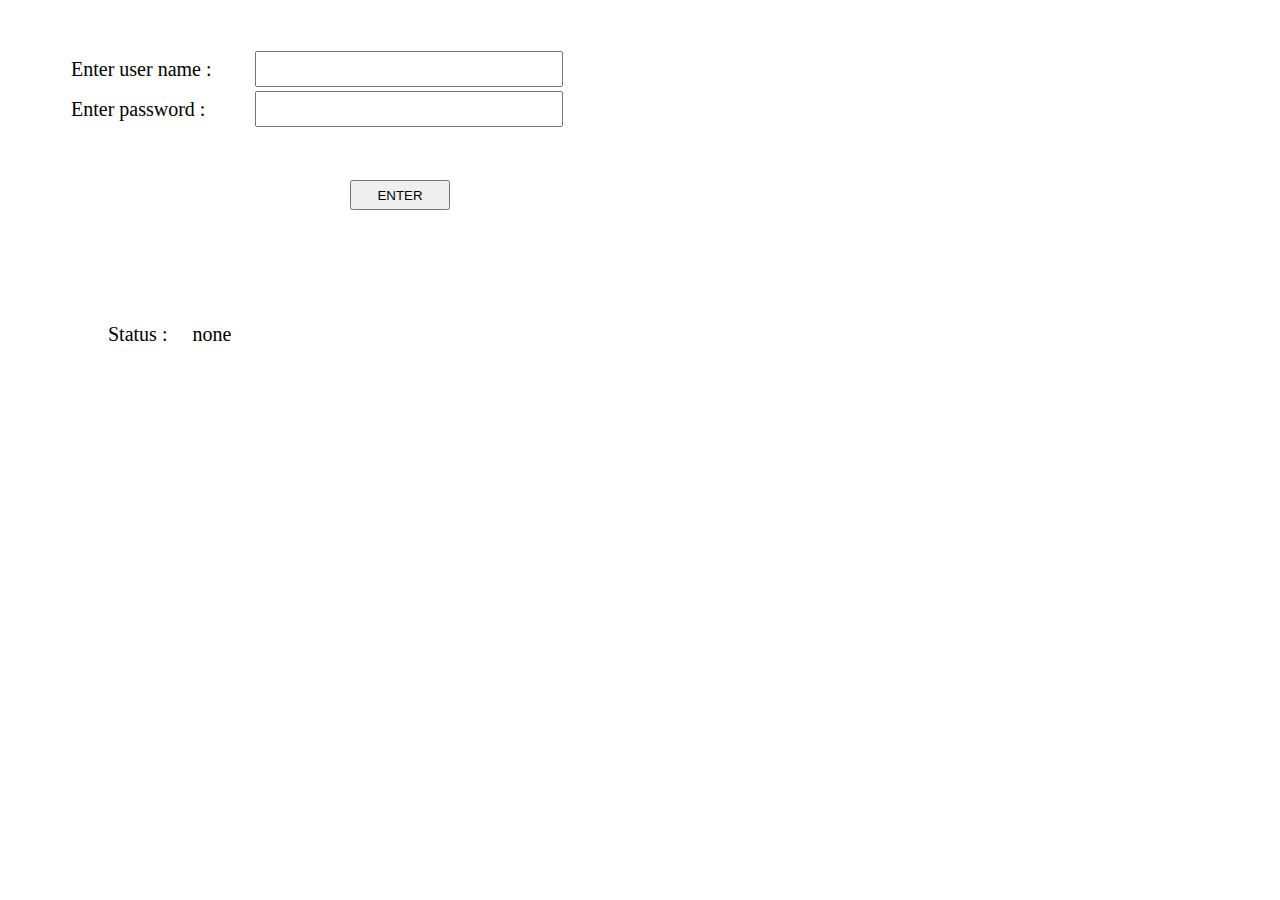
<file: src/main/webapp/admin/new_admin.html>
<!--
To change this license header, choose License Headers in Project Properties.
To change this template file, choose Tools | Templates
and open the template in the editor.
-->
 <!DOCTYPE html> 
<html>
    <head>
        <title>ADMIN</title>
        <meta charset="UTF-8">
        <meta name="viewport" content="width=device-width, initial-scale=1.0">
        <link rel="stylesheet" type="text/css" href="button.css">
        <script>
            var request;
            function enterInfo() {
                var name = document.add.username.value;
                var pass = document.add.password.value;
                var url = "new_admin.jsp?x=" + name+"&y="+pass;     //passing parameters to jsp page
         
                
                if (window.XMLHttpRequest) {
                    request = new XMLHttpRequest();
                }
                else if (window.ActiveXObject) {
                    request = new ActiveXObject("Microsoft.XMLHTTP");
                }
                try {
                    request.onreadystatechange = function () {
                        if (request.readyState == 4) {
                            var val = request.responseText;
                            document.getElementById('info').innerHTML = val;
                        }
                    }//end of function  
                    request.open("GET", url, true);
                    request.send();
                } catch (e) {
                    alert("Unable to connect to server");
                }
            }
        </script>  

    </head>
    
    <body>
       
        <form name="add"> 
            <table style="padding:40px;padding-bottom: 10px">
                
                <tr>
                    <td style="width:200px;margin:100px"><label class="mylabel">Enter user name :</label></td><td style="width:400px;"> <input type="text"  name="username" required style="height:30px;width:300px"/></td>
                </tr>
                <tr>
                    <td style="width:200px;margin:100px"><label class="mylabel">Enter password :</label> </td><td style="width:400px;"> <input type="text"  name="password" required style="height:30px;width:300px"/></td>
                </tr>
                <tr>
                    <td colspan=2 style="padding-left:300px;padding-top: 50px"><input style="width:100px;height: 30px" type="button" value="ENTER" onclick="enterInfo()"></td>
                </tr>
            </table>
        </form>  
        
        <div style="padding: 100px;font-size: 20px"> Status  : <span id="info" style="padding-left: 20px">none</span>  </div>
    </body>
</html>
</file>
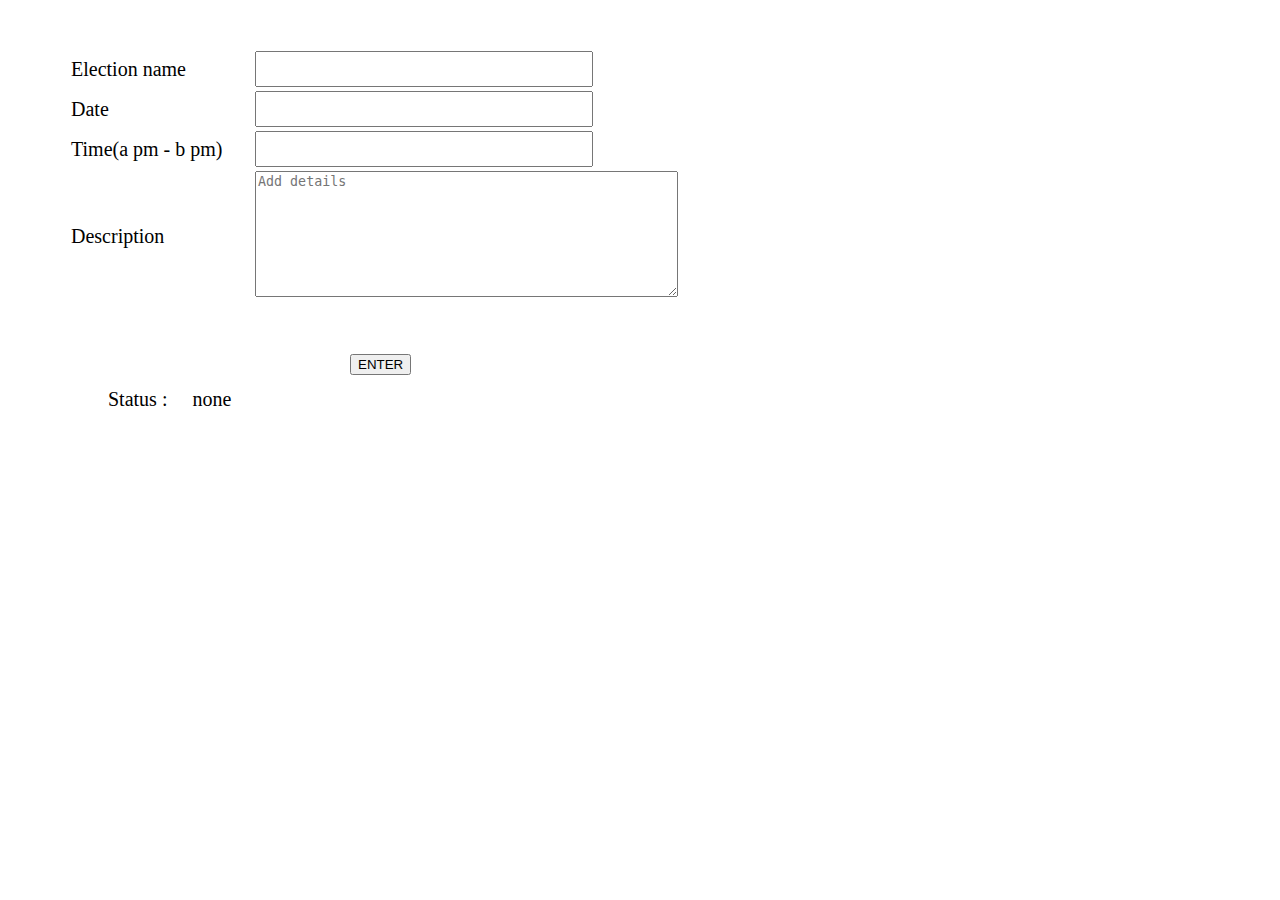
<file: src/main/webapp/admin/new_election.html>
<!DOCTYPE html>
<!--
To change this license header, choose License Headers in Project Properties.
To change this template file, choose Tools | Templates
and open the template in the editor.
-->
<html>
    <head>
        <title>ADMIN</title>
        <meta charset="UTF-8">
        <meta name="viewport" content="width=device-width, initial-scale=1.0">
        <link rel="stylesheet" type="text/css" href="button.css">
         <script>
            var request;
            function enterInfo() {
                var name = document.add.ename.value;
                var date = document.add.edate.value;
                var time = document.add.etime.value;
                var details = document.add.details.value;
                var url = "new_election.jsp?x=" + name+"&y="+date+"&z="+time+"&w="+details;
         
                
                if (window.XMLHttpRequest) {
                    request = new XMLHttpRequest();
                }
                else if (window.ActiveXObject) {
                    request = new ActiveXObject("Microsoft.XMLHTTP");
                }
                try {
                    request.onreadystatechange = function () {
                        if (request.readyState == 4) {
                            var val = request.responseText;
                            document.getElementById('info').innerHTML = val;
                        }
                    }//end of function  
                    request.open("GET", url, true);
                    request.send();
                } catch (e) {
                    alert("Unable to connect to server");
                }
            }
        </script>  
    </head>
    <body>
        <form name="add">
            <table style="padding:40px;padding-bottom: 10px;">
                <tr>
                    <td style="width: 200px"><label class="mylabel">Election name</label></td>
                    <td style="width: 600px"><input type="text" name="ename"  style="height:30px;width: 330px"></td>
                </tr>
                <tr>
                    <td><label class="mylabel">Date</label></td>
                    <td><input type="text" name="edate" value="" style="height:30px;width:330px"></td>
                </tr>
                <tr>
                    <td><label class="mylabel">Time(a pm - b pm)</label></td>
                    <td><input type="text" name="etime" value="" style="height:30px;width:330px"></td>
                </tr>
                <tr>
                    <td><label class="mylabel">Description </td>
                    <td><textarea cols="50" rows="8"  placeholder="Add details" name="details"></textarea></td>
                </tr>
                 <tr>
                    <td colspan=2 style="padding-left:300px;padding-top: 50px"><input type="button" value="ENTER" onclick="enterInfo()"></td>
                </tr>
            </table>
        </form>

     <div style="padding-left: 100px;font-size: 20px;"> Status  : <span id="info" style="padding-left: 20px">none</span>  </div>

    </body>
</html>
</file>
<file: src/main/webapp/admin/button.css>
.myButton {

	
	background-color:#2B84E0;
	-moz-border-radius:5px;
	-webkit-border-radius:5px;
	border-radius:5px;
	display:inline-block;
	cursor:pointer;
	//color:#ffffff;
	font-family:Arial;
	font-size:17px;
        margin-left:30px;
        margin-right: 30px;
        border-color:#2B84E0; 
        width: 160px;
        height: 33px;
	text-decoration:none;
	text-shadow:-2px 0px 3px #b23e35;
}

.myButton1{
       -moz-box-shadow:inset -5px 17px 0px -17px #e67a73;
       -webkit-box-shadow:inset -5px 17px 0px -17px #e67a73;
	box-shadow:inset -5px 17px 0px -17px #e67a73;
	background-color:#2B84E0;
	-moz-border-radius:11px;
	-webkit-border-radius:11px;
	border-radius:6px;
	display:inline-block;
	cursor:pointer;
	color:#ffffff;
	font-family:Arial;
	font-size:17px;
	width: 160px;
        height: 40px;
	text-decoration:none;
        margin-left: 20px;
	text-shadow:-2px 0px 3px #b23e35;   
}
.myButton:hover {
	background-color:#1867C7;
}

.submitbutton{
       -moz-box-shadow:inset -5px 17px 0px -17px #e67a73;
       -webkit-box-shadow:inset -5px 17px 0px -17px #e67a73;
	box-shadow:inset -5px 17px 0px -17px #e67a73;
	background-color:#D8D5D8;
	-moz-border-radius:11px;
	-webkit-border-radius:11px;
	border-radius:11px;
	border:3px solid #ffffff;
	display:inline-block;
	cursor:pointer;
	color:#000000;
	font-family:Arial;
	font-size:20px;
	width: 100px;
        height: 40px;
	text-decoration:none;
        margin-left: 20px;
        margin-top: 20px;
   
    
}

.mylabel{
    padding:20px;
    font-size: 20px;    
}
</file>
